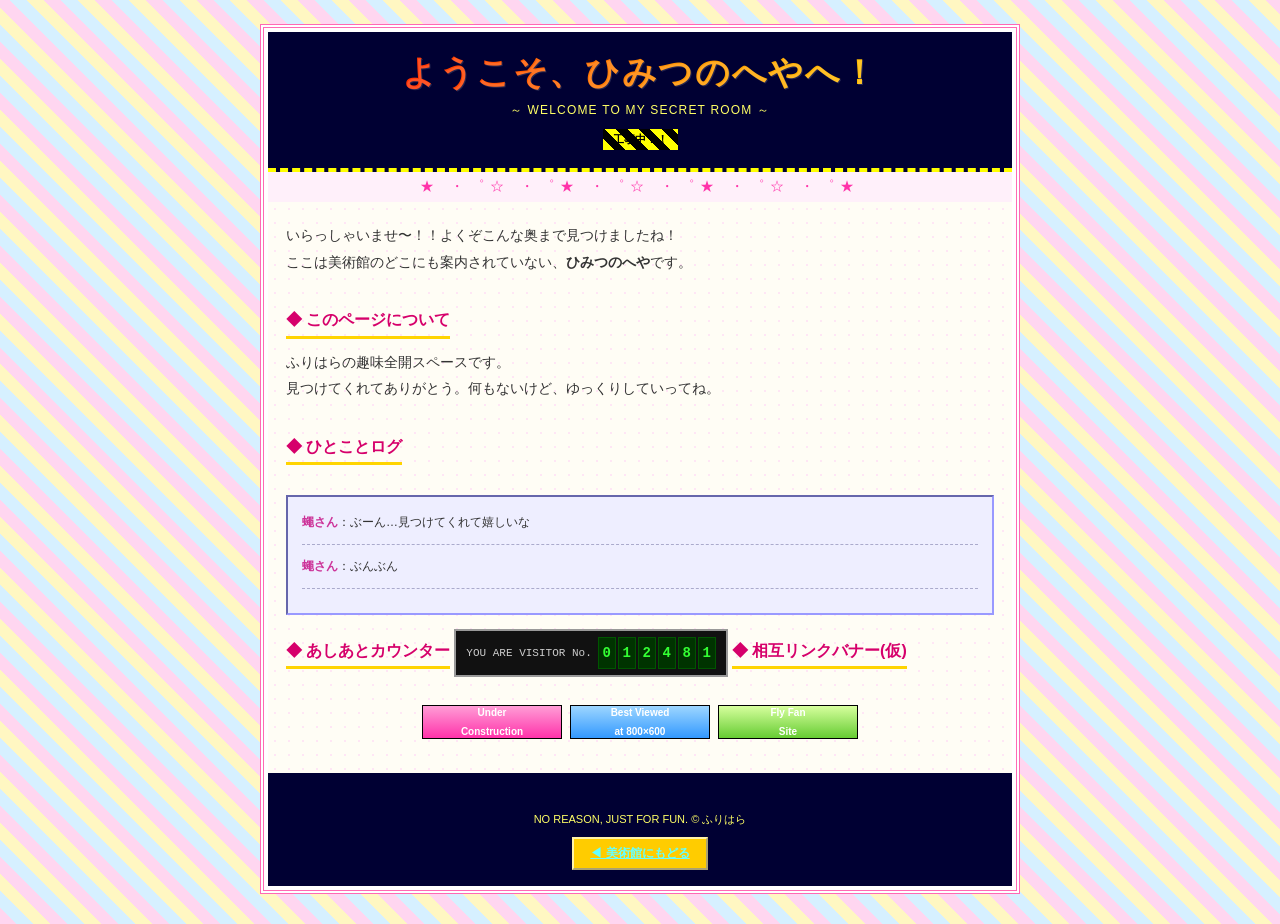
<file: secret.html>
<!DOCTYPE html>
<html lang="ja">
<head>
  <meta charset="UTF-8">
  <meta name="viewport" content="width=device-width, initial-scale=1.0">
  <title>ようこそ！ふりはらのひみつのへや♪</title>

  <!-- ★このページだけ common.css は読み込みません(完全に別デザインのため) -->
  <link rel="stylesheet" href="css/secret.css">
</head>
<body>

  <div class="secret-wrap">

    <!-- ============================================================
         ヘッダー
         ============================================================ -->
    <header class="secret-header">
      <p class="secret-title">ようこそ、ひみつのへやへ！</p>
      <p class="secret-subtitle">～ WELCOME TO MY SECRET ROOM ～</p>
      <div>
        <span class="secret-construction blink">工事中！！</span>
      </div>
    </header>

    <div class="secret-decor-line">★ ・゜☆ ・゜★ ・゜☆ ・゜★ ・゜☆ ・゜★</div>

    <!-- ============================================================
         本文
         ============================================================ -->
    <main class="secret-main">
      <p>
        いらっしゃいませ〜！！よくぞこんな奥まで見つけましたね！<br>
        ここは美術館のどこにも案内されていない、<b>ひみつのへや</b>です。
      </p>

      <!-- ★ここの文章は自由に書き換えてください -->
      <h2>◆ このページについて</h2>
      <p>
        ふりはらの趣味全開スペースです。<br>
        見つけてくれてありがとう。何もないけど、ゆっくりしていってね。
      </p>

      <h2>◆ ひとことログ</h2>
      <div class="secret-guestbook">
        <!-- ★実際に投稿を受け付ける機能ではなく、雰囲気だけの飾りです -->
        <div class="secret-guestbook__entry">
          <span class="secret-guestbook__name">蠅さん</span>：ぶーん…見つけてくれて嬉しいな
        </div>
        <div class="secret-guestbook__entry">
          <span class="secret-guestbook__name">蠅さん</span>：ぶんぶん
        </div>
      </div>

      <h2>◆ あしあとカウンター</h2>
      <div class="secret-counter">
        <span class="secret-counter__label">YOU ARE VISITOR No.</span>
        <span id="secret-counter-digits" class="secret-counter__digits">
          <!-- ここにJavaScriptで数字が挿入されます -->
        </span>
      </div>

      <h2>◆ 相互リンクバナー(仮)</h2>
      <div class="secret-banners">
        <span class="secret-banner">Under<br>Construction</span>
        <span class="secret-banner">Best Viewed<br>at 800×600</span>
        <span class="secret-banner">Fly Fan<br>Site</span>
      </div>
    </main>

    <!-- ============================================================
         フッター
         ============================================================ -->
    <footer class="secret-footer">
      <div class="secret-footer__marquee">
        <span>ここまで見つけてくれてありがとう…また美術館の方にも遊びに来てね…✧</span>
      </div>
      <p>NO REASON, JUST FOR FUN. © ふりはら</p>
      <a class="secret-back" href="index.html">◀ 美術館にもどる</a>
    </footer>

  </div>

  <script src="js/secret.js"></script>
</body>
</html>
</file>
<file: css/secret.css>
/* ==========================================================================
   secret.css
   隠しページ(secret.html)専用のスタイル。

   ★注意★
   このファイルは common.css を読み込みません。完全に独立したデザインです。
   通常ページの配色ルール(深緑・生成り・金)は一切使いません。
   平成初期〜2000年代初期の個人ホームページを意識した、
   賑やかで少し懐かしい雰囲気を狙っています。
   ========================================================================== */

* {
  margin: 0;
  padding: 0;
  box-sizing: border-box;
}

body {
  /* 派手な背景:斜めストライプ+パステルグラデーション */
  background-color: #fff7d6;
  background-image:
    repeating-linear-gradient(
      45deg,
      #ffd6f0 0px, #ffd6f0 12px,
      #d6f0ff 12px, #d6f0ff 24px,
      #fff7c2 24px, #fff7c2 36px
    );
  font-family: "MS PGothic", "Osaka", "Yu Gothic", sans-serif;
  color: #333;
  min-height: 100vh;
  cursor: default;
  overflow-x: hidden;
}

/* ---- 全体を中央寄せする外枠(表を使った昔ながらのレイアウト風) ---- */
.secret-wrap {
  max-width: 760px;
  margin: 24px auto;
  padding: 4px;
  background: #ffffff;
  border: 4px double #ff69b4;
}

/* ==========================================================================
   ヘッダー(タイトル・虹色文字・工事中バナー)
   ========================================================================== */
.secret-header {
  text-align: center;
  padding: 18px 10px;
  background: #000033;
  border-bottom: 4px dashed #ffff00;
}

/* 虹色に光る文字アニメーション */
.secret-title {
  font-size: clamp(22px, 6vw, 34px);
  font-weight: bold;
  letter-spacing: 0.05em;
  background: linear-gradient(
    90deg,
    #ff0000, #ff9900, #ffee00, #33ff00,
    #00ccff, #6633ff, #ff00cc, #ff0000
  );
  background-size: 400% 100%;
  -webkit-background-clip: text;
  background-clip: text;
  color: transparent;
  animation: secret-rainbow 4s linear infinite;
  text-shadow: 1px 1px 0 rgba(255,255,255,0.15);
}

@keyframes secret-rainbow {
  0%   { background-position: 0% 50%; }
  100% { background-position: 400% 50%; }
}

.secret-subtitle {
  margin-top: 6px;
  font-size: 12px;
  color: #ffff66;
  letter-spacing: 0.1em;
}

/* 点滅する「工事中」バッジ */
.blink {
  animation: secret-blink 1s steps(1) infinite;
}

@keyframes secret-blink {
  0%, 49%  { opacity: 1; }
  50%, 100% { opacity: 0; }
}

.secret-construction {
  display: inline-block;
  margin-top: 10px;
  padding: 3px 10px;
  font-size: 11px;
  font-weight: bold;
  color: #000;
  background: repeating-linear-gradient(
    45deg,
    #ffff00, #ffff00 8px,
    #000 8px, #000 16px
  );
}

/* ---- 上部の細切れ装飾(星やハートを並べる) ---- */
.secret-decor-line {
  text-align: center;
  padding: 6px 0;
  font-size: 14px;
  letter-spacing: 6px;
  color: #ff33aa;
  background: #fff0fa;
}

/* ==========================================================================
   本文エリア
   ========================================================================== */
.secret-main {
  padding: 20px 18px;
  background: #fffdf5;
  background-image: radial-gradient(#ffe6f5 1px, transparent 1px);
  background-size: 14px 14px;
  font-size: 14px;
  line-height: 1.9;
}

.secret-main h2 {
  display: inline-block;
  font-size: 16px;
  color: #d6006b;
  border-bottom: 3px solid #ffd400;
  margin: 18px 0 10px;
}

.secret-main p {
  margin-bottom: 12px;
}

/* リンクは昔ながらの下線+訪問済み色分けを再現 */
.secret-main a {
  color: #0033cc;
  text-decoration: underline;
}

.secret-main a:visited {
  color: #660099;
}

/* ---- 来訪者カウンター風パーツ ---- */
.secret-counter {
  display: inline-flex;
  align-items: center;
  gap: 6px;
  margin: 14px 0;
  padding: 6px 10px;
  background: #111;
  border: 2px solid #999;
  font-family: "Courier New", monospace;
}

.secret-counter__label {
  font-size: 11px;
  color: #ccc;
}

.secret-counter__digits {
  display: flex;
  gap: 2px;
}

.secret-counter__digit {
  display: inline-block;
  width: 18px;
  text-align: center;
  padding: 2px 0;
  background: #003300;
  color: #33ff33;
  font-size: 14px;
  font-weight: bold;
  border: 1px solid #005500;
}

/* ---- 昔ながらのバナー風リンク置き場 ---- */
.secret-banners {
  display: flex;
  flex-wrap: wrap;
  gap: 8px;
  justify-content: center;
  padding: 14px 0;
}

.secret-banner {
  width: 140px;
  height: 34px;
  display: flex;
  align-items: center;
  justify-content: center;
  font-size: 10px;
  font-weight: bold;
  text-align: center;
  color: #fff;
  border: 1px solid #000;
  background: linear-gradient(180deg, #ff9dd6, #ff33aa);
}

.secret-banner:nth-child(2) {
  background: linear-gradient(180deg, #9dd6ff, #3399ff);
}

.secret-banner:nth-child(3) {
  background: linear-gradient(180deg, #d6ff9d, #66cc33);
}

/* ---- ゲストブック風の一言欄(見た目だけ・送信機能なし) ---- */
.secret-guestbook {
  margin-top: 20px;
  padding: 14px;
  background: #eef;
  border: 2px inset #99f;
}

.secret-guestbook__entry {
  margin-bottom: 10px;
  padding-bottom: 10px;
  border-bottom: 1px dashed #aac;
  font-size: 12px;
}

.secret-guestbook__name {
  font-weight: bold;
  color: #cc3399;
}

/* ==========================================================================
   フッター(under construction gif風・戻るリンク)
   ========================================================================== */
.secret-footer {
  padding: 16px;
  text-align: center;
  background: #000033;
  color: #ffff66;
  font-size: 11px;
}

.secret-footer a {
  color: #66ffff;
}

.secret-footer__marquee {
  overflow: hidden;
  white-space: nowrap;
  margin-bottom: 8px;
}

.secret-footer__marquee span {
  display: inline-block;
  padding-left: 100%;
  animation: secret-marquee 12s linear infinite;
}

@keyframes secret-marquee {
  0%   { transform: translateX(0); }
  100% { transform: translateX(-100%); }
}

/* 戻るボタン(通常サイトへ) */
.secret-back {
  display: inline-block;
  margin-top: 10px;
  padding: 6px 16px;
  background: #ffcc00;
  color: #000;
  font-weight: bold;
  font-size: 12px;
  border: 2px outset #fff2a8;
}

.secret-back:hover {
  filter: brightness(1.05);
}
</file>
